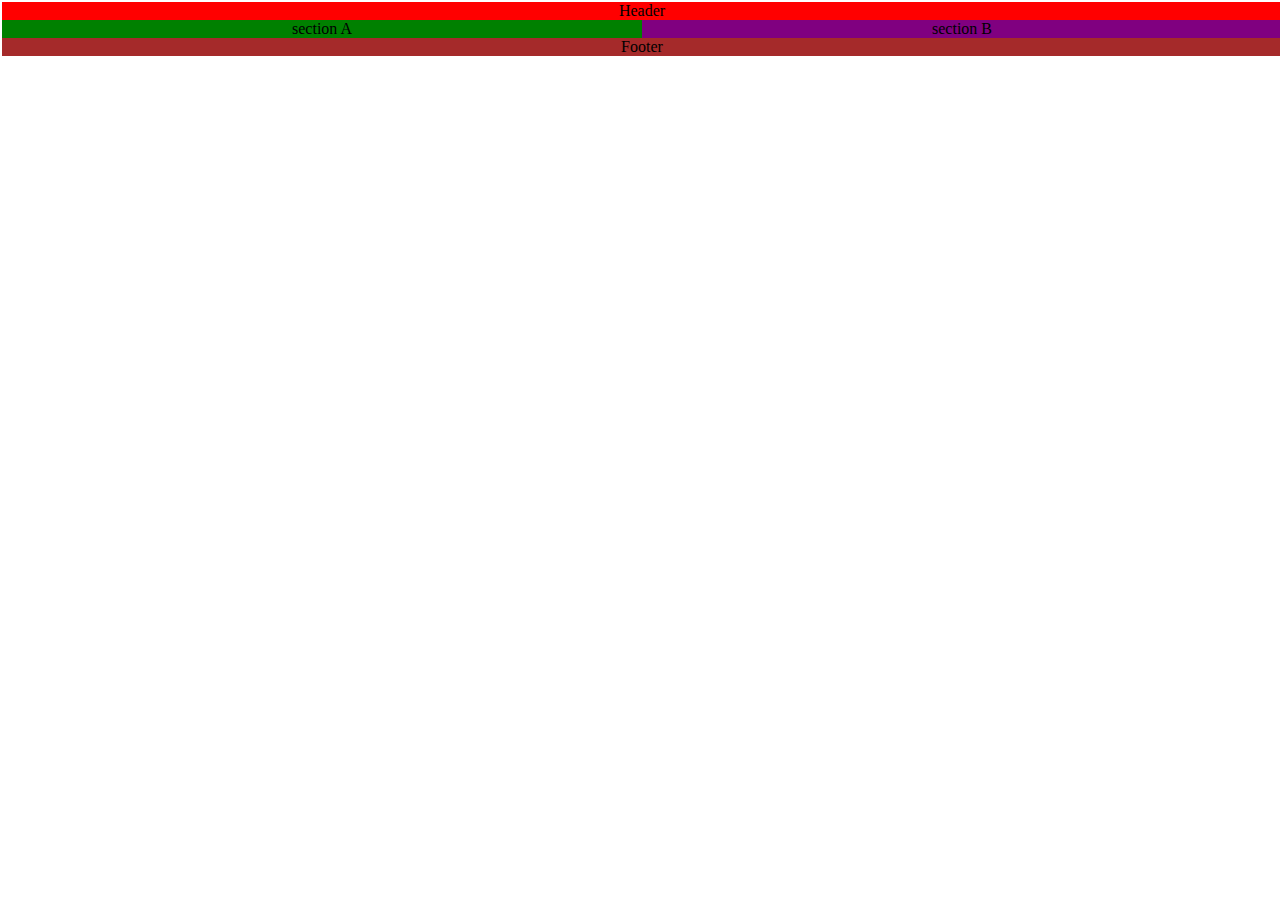
<file: Media Queries practice/index-2.html>
<!DOCTYPE html>
<html>
    <html lang="en">
        <head>
            <meta name="HTML/CSS GRID TEMPLATE" description=" a Biginners guide to creating css grid website templates">
            <link href="CSS/style-2.css" rel="stylesheet">
        </head>
        <body>
            <div class="container">
                 <header>Header</header>
                 <section id="a">section A</section>
                 <section id="b">section B</section>
                 <footer>Footer</footer>
            </div>
        </body>
</html>
</file>
<file: Media Queries practice/CSS/style-2.css>
*{
    padding: 0;
    margin: 0;
    box-sizing: border-box;
}

body{
    width: 100%;
    height: 100vh;
    margin: 2px;
}

.container{
    display: grid;
   
    text-align: center;
    grid-template: repeat(3, 1fr)/ repeat(4, 1fr);
    grid-template-areas: 
    "h h h h"
    "a a b b"
    "f f f f";
}

header{
    grid-area: h;
    background: red;
    width: 100%;
}

#a{
    grid-area: a;
    background: green;
}

#b{
    grid-area: b;
    background: purple;
}

footer{
    grid-area: f;
    background: brown;
}
</file>
